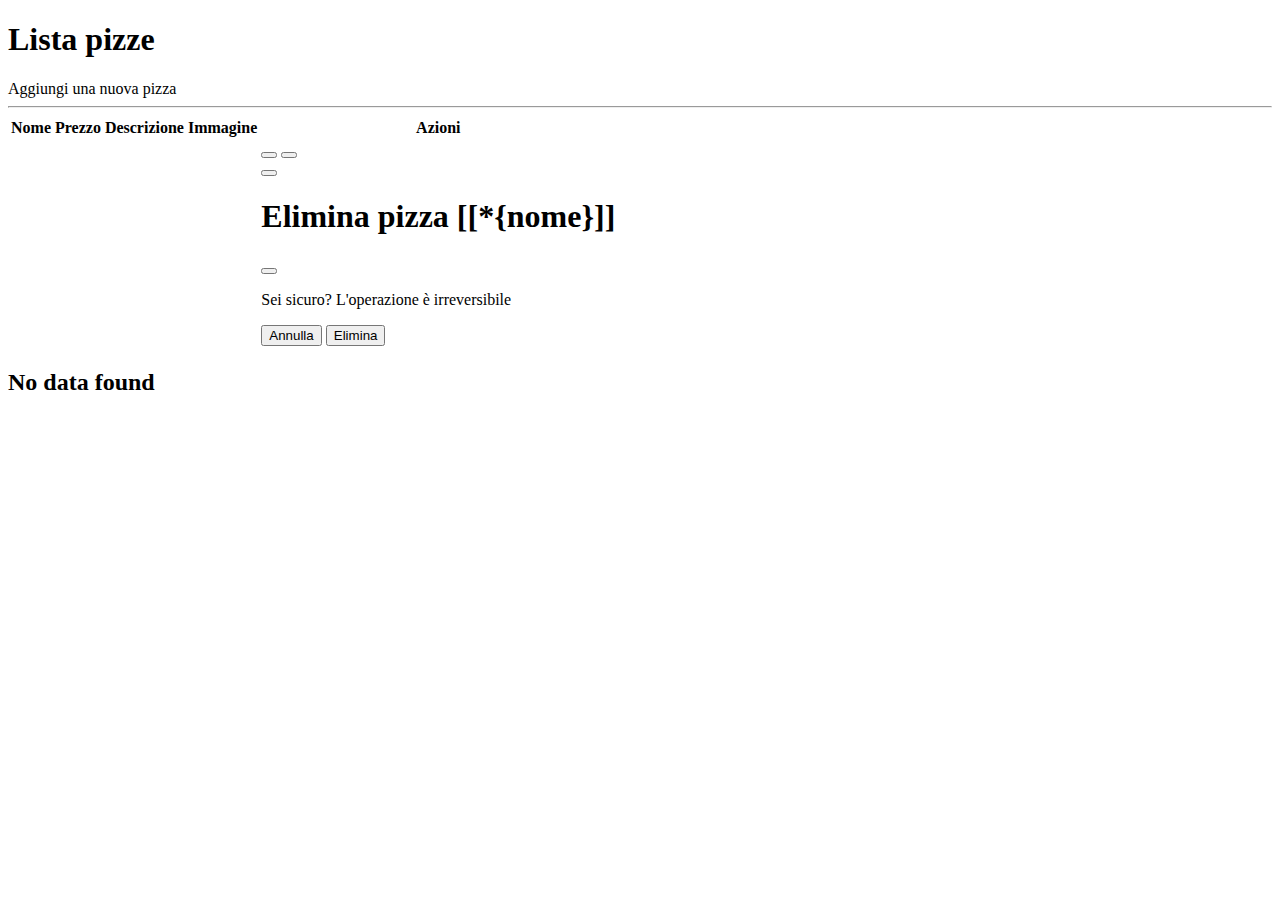
<file: src/main/resources/templates/pizzas/index.html>
<!DOCTYPE html>
<html xmlns:th="http://www.thymeleaf.org" lang="en">
  <head>
    <meta charset="UTF-8" />
    <meta name="viewport" content="width=device-width, initial-scale=1.0" />
    <th:block th:replace="~{fragments/resources :: styling}" />
    <title>Lista pizze</title>
  </head>
  <body>
    <header>
      <th:block th:replace="~{fragments/navbar}" />
    </header>
    <main>
      <div class="container">
        <section class="my-5">
          <div class="d-flex justify-content-between">
            <h1 class="mb-3">Lista pizze</h1>
            <div>
              <a class="btn btn-primary" th:href="@{/pizzas/create}">
                Aggiungi una nuova pizza
              </a>
            </div>
          </div>
          <hr />
          <div class="row">
            <div class="col-12">
              <table th:if="${pizzas.size() > 0}" class="table mt-3">
                <thead>
                  <tr>
                    <th scope="col">Nome</th>
                    <th scope="col">Prezzo</th>
                    <th scope="col">Descrizione</th>
                    <th scope="col">Immagine</th>
                    <th scope="col">Azioni</th>
                  </tr>
                </thead>
                <tbody>
                  <tr th:each="pizza : ${pizzas}" th:object="${pizza}">
                    <td th:text="*{nome}"></td>
                    <td th:text="'€ ' + *{prezzo}"></td>
                    <td th:text="*{descrizione}"></td>
                    <td>
                      <img
                        class="pizza-preview-img img-fluid"
                        th:src="*{foto}"
                        alt=""
                      />
                    </td>
                    <td>
                      <a th:href="@{/pizzas/{id}(id=*{id})}">
                        <button class="btn btn-success rounded-3">
                          <i class="fa-solid fa-eye"></i>
                        </button>
                      </a>
                      <a
                        th:href="@{/pizzas/edit/{id}(id=*{id}, redirect='index')}"
                      >
                        <button class="btn btn-warning rounded-3">
                          <i class="fa-solid fa-pencil"></i>
                        </button>
                      </a>
                      <form
                        class="d-inline"
                        th:action="@{/pizzas/delete/{id}(id=*{id})}"
                        method="post"
                      >
                        <button
                          type="button"
                          class="btn btn-danger"
                          data-bs-toggle="modal"
                          th:data-bs-target="'#modal-' + ${pizza.id}"
                        >
                          <i class="fa-solid fa-trash"></i>
                        </button>
                        <div
                          class="modal fade"
                          th:id="'modal-' + ${pizza.id}"
                          data-bs-backdrop="static"
                          data-bs-keyboard="false"
                          tabindex="-1"
                          aria-labelledby="staticBackdropLabel"
                          aria-hidden="true"
                        >
                          <div class="modal-dialog">
                            <div class="modal-content">
                              <div class="modal-header">
                                <h1
                                  class="modal-title fs-5"
                                  id="staticBackdropLabel"
                                >
                                  Elimina pizza [[*{nome}]]
                                </h1>
                                <button
                                  type="button"
                                  class="btn-close"
                                  data-bs-dismiss="modal"
                                  aria-label="Close"
                                ></button>
                              </div>
                              <div class="modal-body">
                                <p>Sei sicuro? L'operazione è irreversibile</p>
                              </div>
                              <div class="modal-footer">
                                <button
                                  type="button"
                                  class="btn btn-secondary"
                                  data-bs-dismiss="modal"
                                >
                                  Annulla
                                </button>
                                <button
                                  type="submit"
                                  class="btn btn-danger rounded-3"
                                >
                                  Elimina
                                </button>
                              </div>
                            </div>
                          </div>
                        </div>
                      </form>
                    </td>
                  </tr>
                </tbody>
              </table>

              <h2 th:unless="${pizzas.size() > 0}" class="text-center">
                No data found
              </h2>
            </div>
          </div>
        </section>
      </div>
    </main>

    <th:block th:replace="~{fragments/resources :: bootstrapJs}"></th:block>
  </body>
</html>
</file>
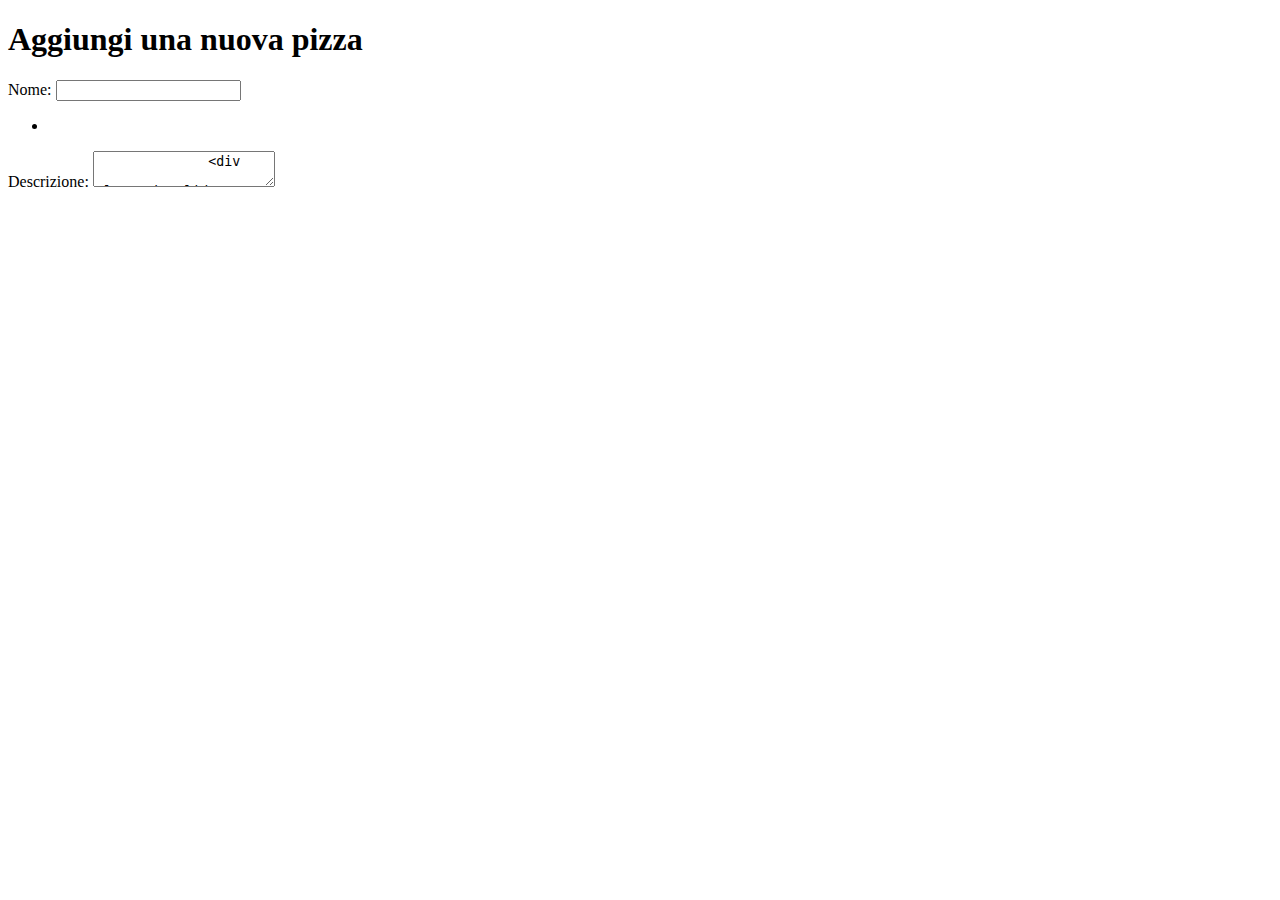
<file: src/main/resources/templates/pizzas/create.html>
<!DOCTYPE html>
<html xmlns:th="http://www.thymeleaf.org" lang="en">
  <head>
    <meta charset="UTF-8" />
    <meta name="viewport" content="width=device-width, initial-scale=1.0" />
    <th:block th:replace="~{fragments/resources :: styling}" />
    <title>Pizzeria</title>
  </head>
  <body>
    <header>
      <th:block th:replace="~{fragments/navbar}" />
    </header>
    <main>
      <div class="container">
        <section class="my-5">
          <h1 class="mb-3">Aggiungi una nuova pizza</h1>
          <form
            th:action="@{/pizzas/create}"
            th:object="${pizza}"
            method="post"
          >
            <div class="mb-3">
              <label for="nome" class="form-label">Nome:</label>
              <input
                type="text"
                class="form-control"
                id="nome"
                th:field="*{nome}"
                th:errorClass="is-invalid"
              />
              <div
                class="invalid-feedback"
                th:if="${#fields.hasErrors('nome')}"
              >
                <ul>
                  <li
                    th:each="error : ${#fields.errors('nome')}"
                    th:text="${error}"
                  ></li>
                </ul>
              </div>
            </div>

            <div class="mb-3">
              <label for="descrizione" class="form-label">Descrizione:</label>
              <textarea
                type="text"
                class="form-control"
                id="descrizione"
                th:field="*{descrizione}"
                th:errorClass="is-invalid"
              />
              <div
                class="invalid-feedback"
                th:if="${#fields.hasErrors('descrizione')}"
              >
                <ul>
                  <li
                    th:each="error : ${#fields.errors('descrizione')}"
                    th:text="${error}"
                  ></li>
                </ul>
              </div>
            </div>

            <div class="mb-3">
              <label for="prezzo" class="form-label">Prezzo:</label>
              <input
                type="number"
                class="form-control"
                id="nome"
                th:field="*{prezzo}"
                th:errorClass="is-invalid"
                min="0"
              />
              <div
                class="invalid-feedback"
                th:if="${#fields.hasErrors('prezzo')}"
              >
                <ul>
                  <li
                    th:each="error : ${#fields.errors('prezzo')}"
                    th:text="${error}"
                  ></li>
                </ul>
              </div>
            </div>

            <div class="mb-3">
              <label for="foto" class="form-label">Foto:</label>
              <input
                type="text"
                class="form-control"
                id="foto"
                th:field="*{foto}"
                th:errorClass="is-invalid"
              />
              <div
                class="invalid-feedback"
                th:if="${#fields.hasErrors('nome')}"
              >
                <ul>
                  <li
                    th:each="error : ${#fields.errors('foto')}"
                    th:text="${error}"
                  ></li>
                </ul>
              </div>
            </div>

            <div class="div d-flex justify-content-between">
              <button type="submit" class="btn btn-primary">
                Aggiungi pizza
              </button>
              <button type="reset" class="btn btn-warning">
                Reset dei campi
              </button>
            </div>
          </form>
        </section>
      </div>
    </main>

    <th:block th:replace="~{fragments/resources :: bootstrapJs}"></th:block>
  </body>
</html>
</file>
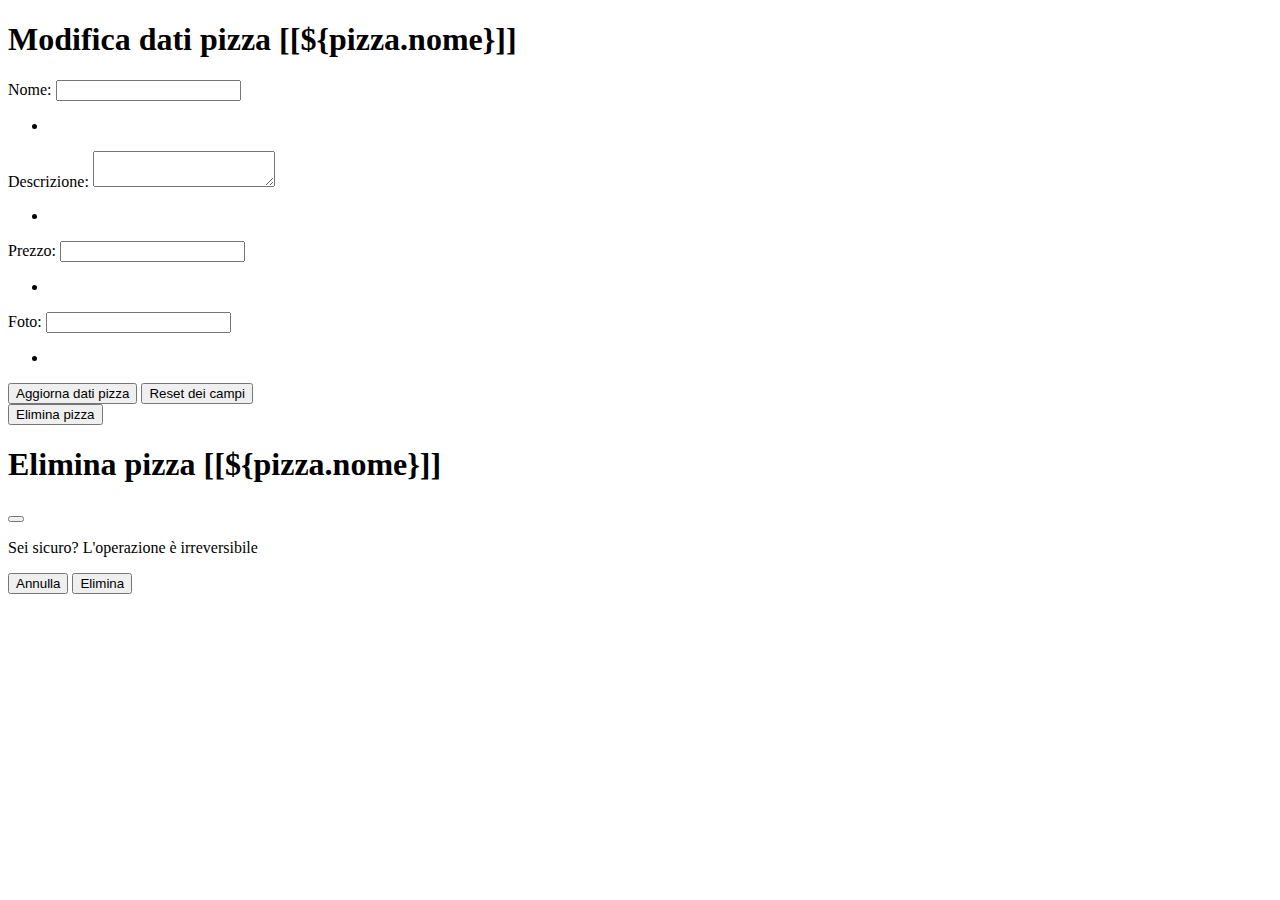
<file: src/main/resources/templates/pizzas/edit.html>
<!DOCTYPE html>
<html xmlns:th="http://www.thymeleaf.org" lang="en">
  <head>
    <meta charset="UTF-8" />
    <meta name="viewport" content="width=device-width, initial-scale=1.0" />
    <th:block th:replace="~{fragments/resources :: styling}" />
    <title>Pizzeria</title>
  </head>
  <body>
    <header>
      <th:block th:replace="~{fragments/navbar}" />
    </header>
    <main>
      <div class="container">
        <section class="my-5">
          <h1 class="mb-3">Modifica dati pizza [[${pizza.nome}]]</h1>
          <form
            th:object="${pizza}"
            th:action="@{/pizzas/edit/{id}(id=*{id})}"
            method="post"
          >
            <input type="hidden" name="redirect" th:value="${redirect}" />
            <div class="mb-3">
              <label for="nome" class="form-label">Nome:</label>
              <input
                type="text"
                class="form-control"
                id="nome"
                th:field="*{nome}"
                th:errorClass="is-invalid"
              />
              <div
                class="invalid-feedback"
                th:if="${#fields.hasErrors('nome')}"
              >
                <ul>
                  <li
                    th:each="error : ${#fields.errors('nome')}"
                    th:text="${error}"
                  ></li>
                </ul>
              </div>
            </div>

            <div class="mb-3">
              <label for="descrizione" class="form-label">Descrizione:</label>
              <textarea
                type="text"
                class="form-control"
                id="descrizione"
                th:field="*{descrizione}"
                th:errorClass="is-invalid"
              ></textarea>
              <div
                class="invalid-feedback"
                th:if="${#fields.hasErrors('descrizione')}"
              >
                <ul>
                  <li
                    th:each="error : ${#fields.errors('descrizione')}"
                    th:text="${error}"
                  ></li>
                </ul>
              </div>
            </div>

            <div class="mb-3">
              <label for="prezzo" class="form-label">Prezzo:</label>
              <input
                type="number"
                class="form-control"
                id="prezzo"
                th:field="*{prezzo}"
                th:errorClass="is-invalid"
                min="0"
              />
              <div
                class="invalid-feedback"
                th:if="${#fields.hasErrors('prezzo')}"
              >
                <ul>
                  <li
                    th:each="error : ${#fields.errors('prezzo')}"
                    th:text="${error}"
                  ></li>
                </ul>
              </div>
            </div>

            <div class="mb-3">
              <label for="foto" class="form-label">Foto:</label>
              <input
                type="text"
                class="form-control"
                id="foto"
                th:field="*{foto}"
                th:errorClass="is-invalid"
              />
              <div
                class="invalid-feedback"
                th:if="${#fields.hasErrors('foto')}"
              >
                <ul>
                  <li
                    th:each="error : ${#fields.errors('foto')}"
                    th:text="${error}"
                  ></li>
                </ul>
              </div>
            </div>
              <span class="">
                <button type="submit" class="btn btn-primary">
                  Aggiorna dati pizza
                </button>
                <button type="reset" class="btn btn-warning">
                  Reset dei campi
                </button>
              </sp>
          </form>

          <!-- Form di eliminazione separato -->
          <form
            class="d-inline"
            th:action="@{/pizzas/delete/{id}(id=${pizza.id})}"
            method="post"
          >
            <button
              type="button"
              class="btn btn-danger"
              data-bs-toggle="modal"
              th:data-bs-target="'#modal-' + ${pizza.id}"
            >
              Elimina pizza
            </button>
            <div
              class="modal fade"
              th:id="'modal-' + ${pizza.id}"
              data-bs-backdrop="static"
              data-bs-keyboard="false"
              tabindex="-1"
              aria-labelledby="staticBackdropLabel"
              aria-hidden="true"
            >
              <div class="modal-dialog">
                <div class="modal-content">
                  <div class="modal-header">
                    <h1 class="modal-title fs-5" id="staticBackdropLabel">
                      Elimina pizza [[${pizza.nome}]]
                    </h1>
                    <button
                      type="button"
                      class="btn-close"
                      data-bs-dismiss="modal"
                      aria-label="Close"
                    ></button>
                  </div>
                  <div class="modal-body">
                    <p>Sei sicuro? L'operazione è irreversibile</p>
                  </div>
                  <div class="modal-footer">
                    <button
                      type="button"
                      class="btn btn-secondary"
                      data-bs-dismiss="modal"
                    >
                      Annulla
                    </button>
                    <button type="submit" class="btn btn-danger rounded-3">
                      Elimina
                    </button>
                  </div>
                </div>
              </div>
            </div>
          </form>
        </section>
      </div>
    </main>

    <th:block th:replace="~{fragments/resources :: bootstrapJs}"></th:block>
  </body>
</html>
</file>
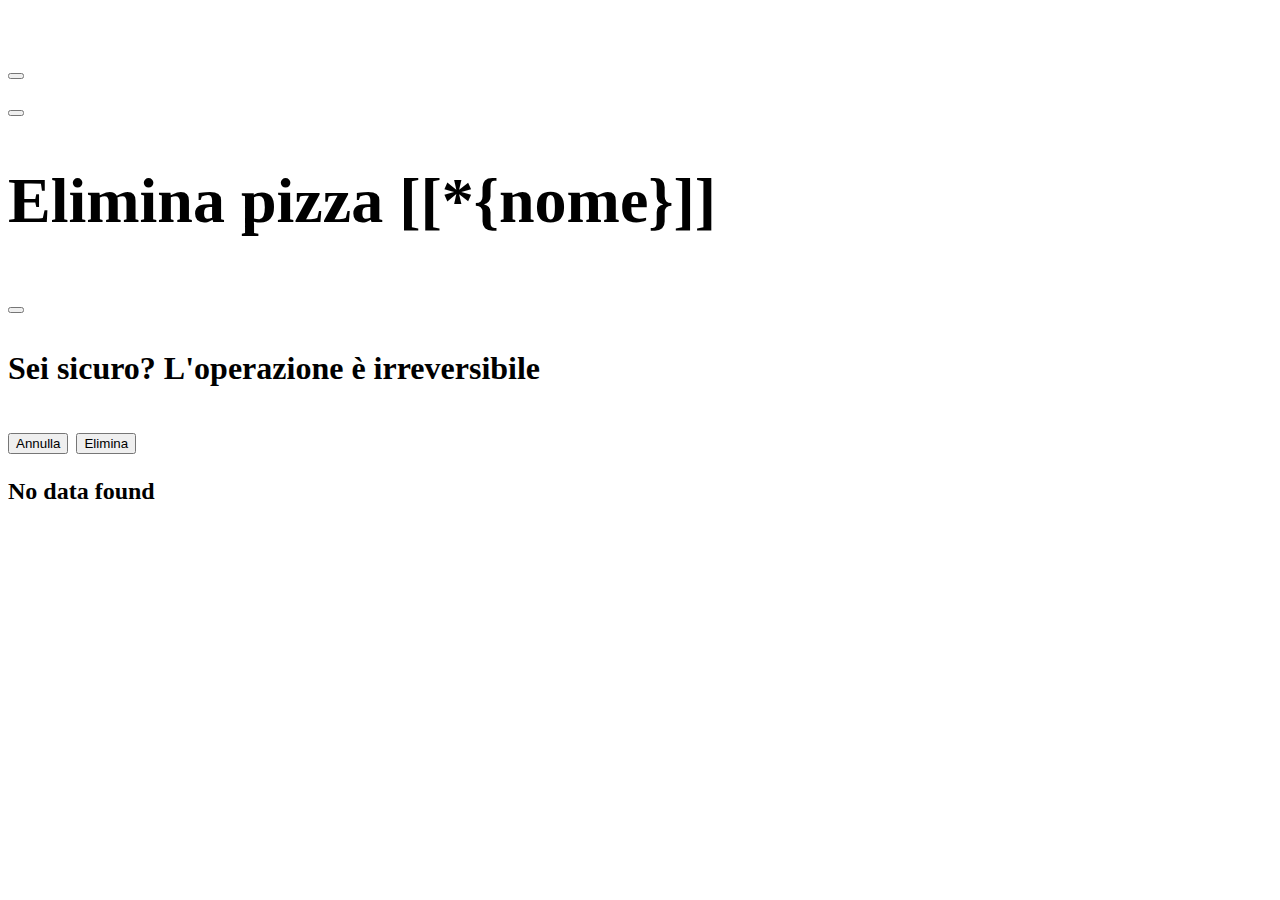
<file: src/main/resources/templates/pizzas/show.html>
<!DOCTYPE html>
<html xmlns:th="http://www.thymeleaf.org" lang="en">
  <head>
    <meta charset="UTF-8" />
    <meta name="viewport" content="width=device-width, initial-scale=1.0" />
    <th:block th:replace="~{fragments/resources :: styling}" />
    <title>Pizzeria</title>
  </head>
  <body>
    <header>
      <th:block th:replace="~{fragments/navbar}" />
    </header>
    <main>
      <div class="container">
        <section class="my-5">
          <th:block th:if="${pizza != null}" th:object="${pizza}">
            <div class="row">
                <div class="col-6">
                    <img class="img-fluid" th:src="*{foto}" alt="">
                </div>
                <div class="col-6">
                  <div class="d-flex justify-content-between">
                    <h1 class="mb-5" th:text="*{nome}" />
                    <div>
                      <a th:href="@{/pizzas/edit/{id}(id=*{id}, redirect='show')}">
                        <button class="btn btn-warning rounded-3">
                          <i class="fa-solid fa-pencil"></i>
                        </button>
                      </a>
                      <form
                      class="d-inline"
                      th:action="@{/pizzas/delete/{id}(id=*{id})}"
                      method="post"
                    >
                      <button
                        type="button"
                        class="btn btn-danger"
                        data-bs-toggle="modal"
                        th:data-bs-target="'#modal-' + ${pizza.id}"
                      >
                        <i class="fa-solid fa-trash"></i>
                      </button>
                      <div
                        class="modal fade"
                        th:id="'modal-' + ${pizza.id}"
                        data-bs-backdrop="static"
                        data-bs-keyboard="false"
                        tabindex="-1"
                        aria-labelledby="staticBackdropLabel"
                        aria-hidden="true"
                      >
                        <div class="modal-dialog">
                          <div class="modal-content">
                            <div class="modal-header">
                              <h1
                                class="modal-title fs-5"
                                id="staticBackdropLabel"
                              >
                                Elimina pizza [[*{nome}]]
                              </h1>
                              <button
                                type="button"
                                class="btn-close"
                                data-bs-dismiss="modal"
                                aria-label="Close"
                              ></button>
                            </div>
                            <div class="modal-body">
                              <p>Sei sicuro? L'operazione è irreversibile</p>
                            </div>
                            <div class="modal-footer">
                              <button
                                type="button"
                                class="btn btn-secondary"
                                data-bs-dismiss="modal"
                              >
                                Annulla
                              </button>
                              <button
                                type="submit"
                                class="btn btn-danger rounded-3"
                              >
                                Elimina
                              </button>
                            </div>
                          </div>
                        </div>
                      </div>
                    </form>
                    </div>
                    </div>
                    <div class="row">
                        <div class="col-6">
                            <h5 th:text="*{descrizione}" />
                        </div>
                        <div class="col-6">
                            <h5 class="" th:text="'€ ' + *{prezzo}" />
                        </div>
                    </div>
                </div>
            </div>

          </th:block>
          <h2 th:unless="${pizza != null}" class="text-center">
            No data found
          </h2>
        </section>
      </div>
    </main>

    <th:block th:replace="~{fragments/resources :: bootstrapJs}"></th:block>
  </body>
</html>
</file>
